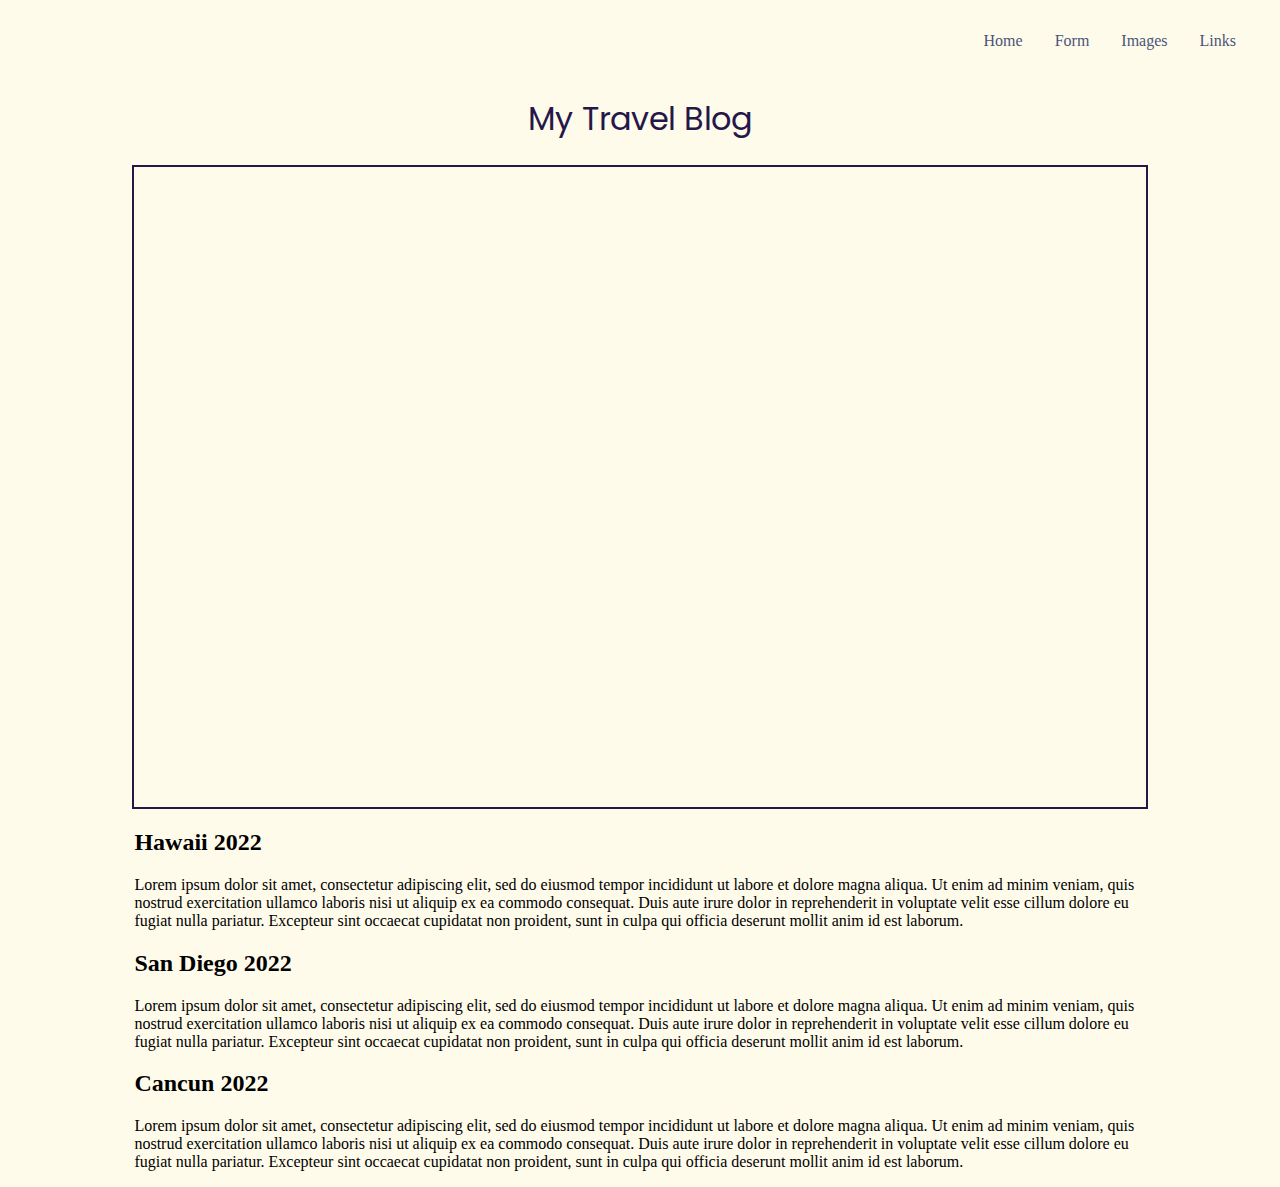
<file: html/index.html>
<!-- Page 1
Navigation Bar linking to all 4 pages
1 header using H1
3 sections of text with H2 headers
1 image
 -->

<!DOCTYPE html>
<!--[if lt IE 7]>      <html class="no-js lt-ie9 lt-ie8 lt-ie7"> <![endif]-->
<!--[if IE 7]>         <html class="no-js lt-ie9 lt-ie8"> <![endif]-->
<!--[if IE 8]>         <html class="no-js lt-ie9"> <![endif]-->
<!--[if gt IE 8]>      <html class="no-js"> <!--<![endif]-->
<html>

<head>
    <meta charset="utf-8">
    <meta http-equiv="X-UA-Compatible" content="IE=edge">
    <title></title>
    <meta name="description" content="">
    <meta name="viewport" content="width=device-width, initial-scale=1">
    <link rel="stylesheet" href="../styles.css">
    <link rel="preconnect" href="https://fonts.googleapis.com">
    <link rel="preconnect" href="https://fonts.gstatic.com" crossorigin>
    <link href="https://fonts.googleapis.com/css2?family=Noto+Sans:wght@300&family=Poppins:wght@500&display=swap"
        rel="stylesheet">
</head>

<body>

    <div class="">
        <div class="container">
            <div class="nav logo">
                <div class="site-logo">
                    <a href="index.html" class=""></a>
                </div>
            </div>
            <div class="">
                <nav class="" role="navigation">
                    <ul class="">
                        <li class="active"><a href="index.html" class="nav-link">Home</a></li>
                        <li><a href="form.html" class="nav-link">Form</a></li>
                        <li><a href="images.html" class="nav-link">Images</a></li>
                        <li><a href="links.html" class="nav-link">Links</a></li>
                    </ul>
                </nav>
            </div>
        </div>
    </div>
    <header>
        <h1>My Travel Blog</h1>
        <div class="hero">
        </div>
    </header>
    <div class="entries">
        <h2>Hawaii 2022</h2>
        <p>Lorem ipsum dolor sit amet, consectetur adipiscing elit, sed do eiusmod tempor incididunt ut labore et dolore
            magna aliqua. Ut enim ad minim veniam, quis nostrud exercitation ullamco laboris nisi ut aliquip ex ea
            commodo
            consequat. Duis aute irure dolor in reprehenderit in voluptate velit esse cillum dolore eu fugiat nulla
            pariatur. Excepteur sint occaecat cupidatat non proident, sunt in culpa qui officia deserunt mollit anim id
            est
            laborum.</p>
    </div>
    <div class="entries">
        <h2>San Diego 2022</h2>
        <p>Lorem ipsum dolor sit amet, consectetur adipiscing elit, sed do eiusmod tempor incididunt ut labore et dolore
            magna aliqua. Ut enim ad minim veniam, quis nostrud exercitation ullamco laboris nisi ut aliquip ex ea
            commodo
            consequat. Duis aute irure dolor in reprehenderit in voluptate velit esse cillum dolore eu fugiat nulla
            pariatur. Excepteur sint occaecat cupidatat non proident, sunt in culpa qui officia deserunt mollit anim id
            est
            laborum.</p>
    </div>
    <div class="entries">
        <h2>Cancun 2022</h2>
        <p>Lorem ipsum dolor sit amet, consectetur adipiscing elit, sed do eiusmod tempor incididunt ut labore et dolore
            magna aliqua. Ut enim ad minim veniam, quis nostrud exercitation ullamco laboris nisi ut aliquip ex ea
            commodo
            consequat. Duis aute irure dolor in reprehenderit in voluptate velit esse cillum dolore eu fugiat nulla
            pariatur. Excepteur sint occaecat cupidatat non proident, sunt in culpa qui officia deserunt mollit anim id
            est
            laborum.</p>
    </div>





    <script src="" async defer></script>
</body>

</html>

<!-- Phase 1: Planning
Use the tool of your choice to draw the layout of each of your pages. Once you're satisfied with your design, go through and mark the appropriate HTML tags for each item on each page.

At this point, make decisions for the look and feel of your site. Select at most two different fonts - one for text and one for headers. Pick your color palette and write down hex codes. If you aren't very artistic, there are lots of tools on the internet that can help with this! Just search for "website color palette generator".

Don't write any CSS just yet, but organize these graphical elements into classes, and mark which class goes with each HTML element. For example:

H1 headers
Font:  Arial, strong, large
Font color: #B7B6C1
Text underlined with color #94958bs
Phase 2: Construction
After you've completed your site, start building! Before you write a single line of CSS, you should complete all of your HTML. There are two reasons for this strategy. First, it lets you focus on one language at a time. Shifting back and forth between languages is difficult for experienced developers. When you're first learning, it's even harder to "load" and "unload" different languages or technologies into your brain without becoming overwhelmed.

Second, it's much more efficient to handle style and layout after you've put everything onto the page. Otherwise, you'll find yourself spending a large amount of time perfecting and beautifying an element, only to find out that it doesn't fit, doesn't match, or can't be aligned with something else.

After the HTML is done, test it thoroughly to make sure that all the links work.

Phase 3: Styling
With your site feature and content complete, now is the time to make it pretty!

Using your planning work as a guide, write CSS classes to handle the layout and style of the elements on each of your pages. Try to be efficient, but don't worry too much about re-using or not re-using your code. The most important thing to focus on is organization and clarity. Apply what you've learned so far to use classes or selectors to apply each style to each element in a way that would be obvious to another developer when they look at your code. -->
</file>
<file: styles.css>
body{
    background-color: #FFFBEB;
}

h1 {
    color: #251749;
    font-family: 'Poppins', sans-serif;;
    font-weight: 400;
    text-align: center;
}

a {
    color: #495579;
    text-decoration: none;
}

.nav {
    display: -webkit-box;
    display: -ms-flexbox;
    display: flex;
    -ms-flex-wrap: wrap;
    flex-wrap: wrap;
    padding-left: 0;
    margin-bottom: 0;
    list-style: none;
  }

.nav-link {
    display: block;
    padding: 0.5rem 1rem;
  }

  .nav-link:hover, .nav-link:focus {
    text-decoration: none;
  }

  .nav-link.disabled {
    color: #6c757d;
    pointer-events: none;
    cursor: default;
  }


ul {
    list-style-type: none;
    display: flex;
    flex-direction: row;
    justify-content: right;
    padding-right: 20px;
}

.container {
    display: flex;
    flex-direction: row;
    justify-content: space-between;

}

.site-logo {
    display: block;
    padding: 0.5rem 1rem;

}


.hero {
    width: 80%;
    min-height: 40em;
    margin:auto;
    border: solid 2px #251749;

    background-image: url("https://www.hiltongrandvacations.com/-/media/images/main/blogs/2020/07/travel-bucket-list-ideas-14-must-see-travel-photo-spots-in-hawaii_header_july_20/image.jpg?h=483&w=724&hash=4A26E8155B519F9480FE8C792F73761A");
    background-size: cover;
    background-position: center;
    background-repeat: no-repeat;
}

.entries {
    width: 80%;
    margin: auto;
}




input[type=text], select, textarea {
    width: 100%;
    padding: 12px 20px;
    margin: 8px 0;
    display: inline-block;
    border: 1px solid #ccc;
    border-radius: 4px;
    box-sizing: border-box;
  }

  .checkbox, button {
    margin: 12px 0;
  }

  button {
    padding: 6px 10px;
    font-size: 20px;
  }

  .links {
    text-align: center;
    padding-top: 3%;
  }

  .links__list {
    flex-direction: row;
    justify-content: space-around;
  }

  .img {
    display: flex;
    flex-wrap: wrap;
    margin: 10% 0;
  }

  .img__img {
    width: 450px;
    height: 300px;
  }

  .img__container{
    display:flex;
    justify-content: center;
    flex-direction: column;
  }

  .img__container > label {
    font-size: 1.5rem;
    font-family: 'Noto Sans', sans-serif;
    color:#495579;
  }
/* font-family: 'Noto Sans', sans-serif;
font-family: 'Poppins', sans-serif; */
</file>
